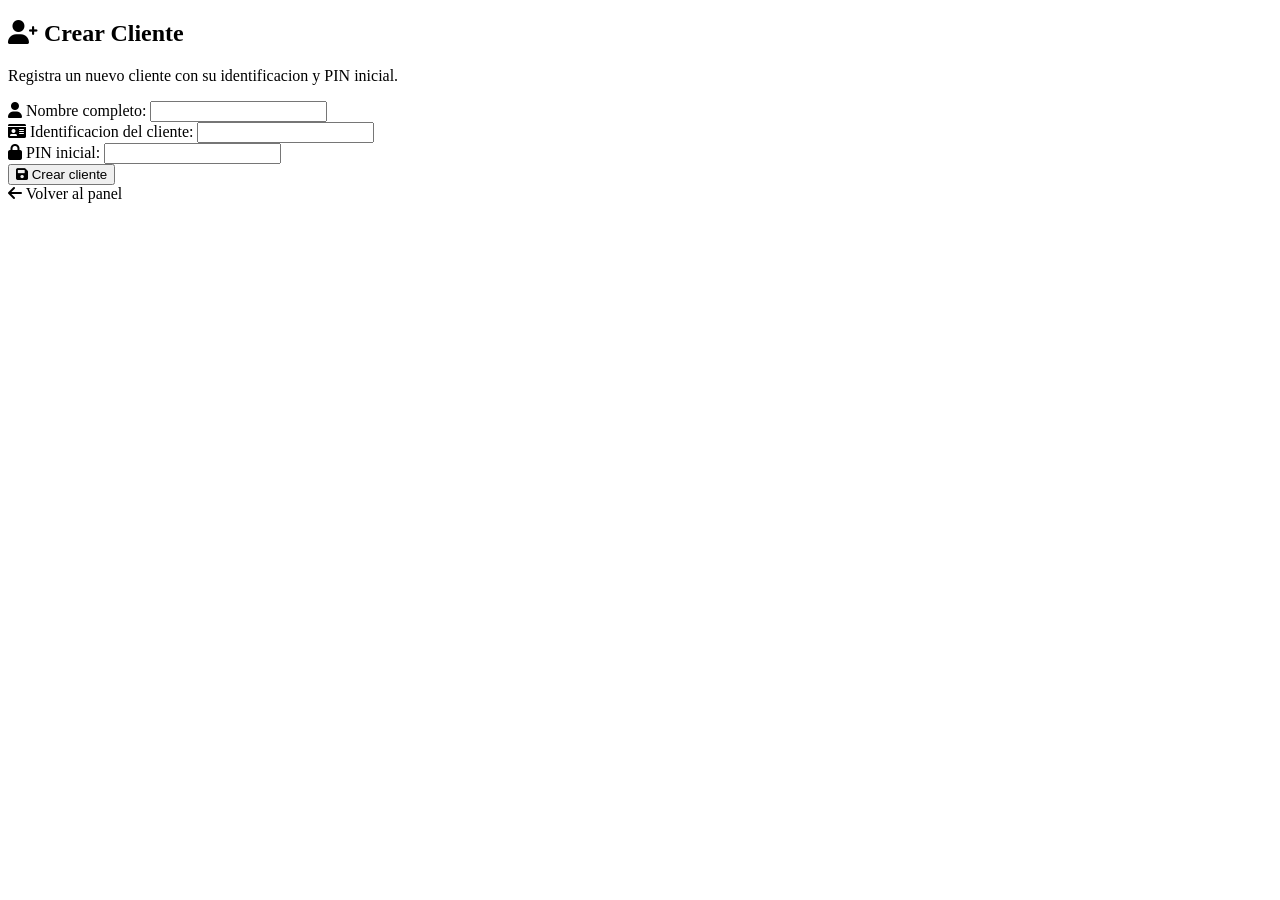
<file: src/main/resources/templates/admin/crear-cliente.html>
<!DOCTYPE html>
<html xmlns:th="http://www.thymeleaf.org">
<head>
    <meta charset="UTF-8">
    <title>Crear Cliente</title>
    <link rel="stylesheet" href="https://cdnjs.cloudflare.com/ajax/libs/font-awesome/6.0.0-beta3/css/all.min.css">
    <link rel="stylesheet" th:href="@{/styles/cajero.css}">
</head>
<body>
<div class="container">
    <div class="admin-panel admin-form-panel">
        <h2><i class="fas fa-user-plus"></i> Crear Cliente</h2>

        <p class="admin-description">Registra un nuevo cliente con su identificacion y PIN inicial.</p>

        <div th:if="${mensaje}" th:class="${error} ? 'mensaje-error' : 'mensaje-exito'" th:text="${mensaje}"></div>

        <form th:action="@{/admin/crear-cliente}" th:object="${cliente}" method="post">
            <div class="form-group">
                <label for="nombre"><i class="fas fa-user"></i> Nombre completo:</label>
                <input type="text" id="nombre" th:field="*{nombre}" required maxlength="120" autocomplete="off">
            </div>

            <div class="form-group">
                <label for="identificacionCliente"><i class="fas fa-id-card"></i> Identificacion del cliente:</label>
                <input type="text" id="identificacionCliente" th:field="*{identificacionCliente}" required maxlength="50" autocomplete="off">
            </div>

            <div class="form-group">
                <label for="pin"><i class="fas fa-lock"></i> PIN inicial:</label>
                <input type="password" id="pin" th:field="*{pin}" required minlength="4" maxlength="6" pattern="[0-9]*" inputmode="numeric">
            </div>

            <button type="submit"><i class="fas fa-save"></i> Crear cliente</button>
        </form>

        <a th:href="@{/admin/}" class="btn-secondary"><i class="fas fa-arrow-left"></i> Volver al panel</a>
    </div>
</div>
</body>
</html>
</file>
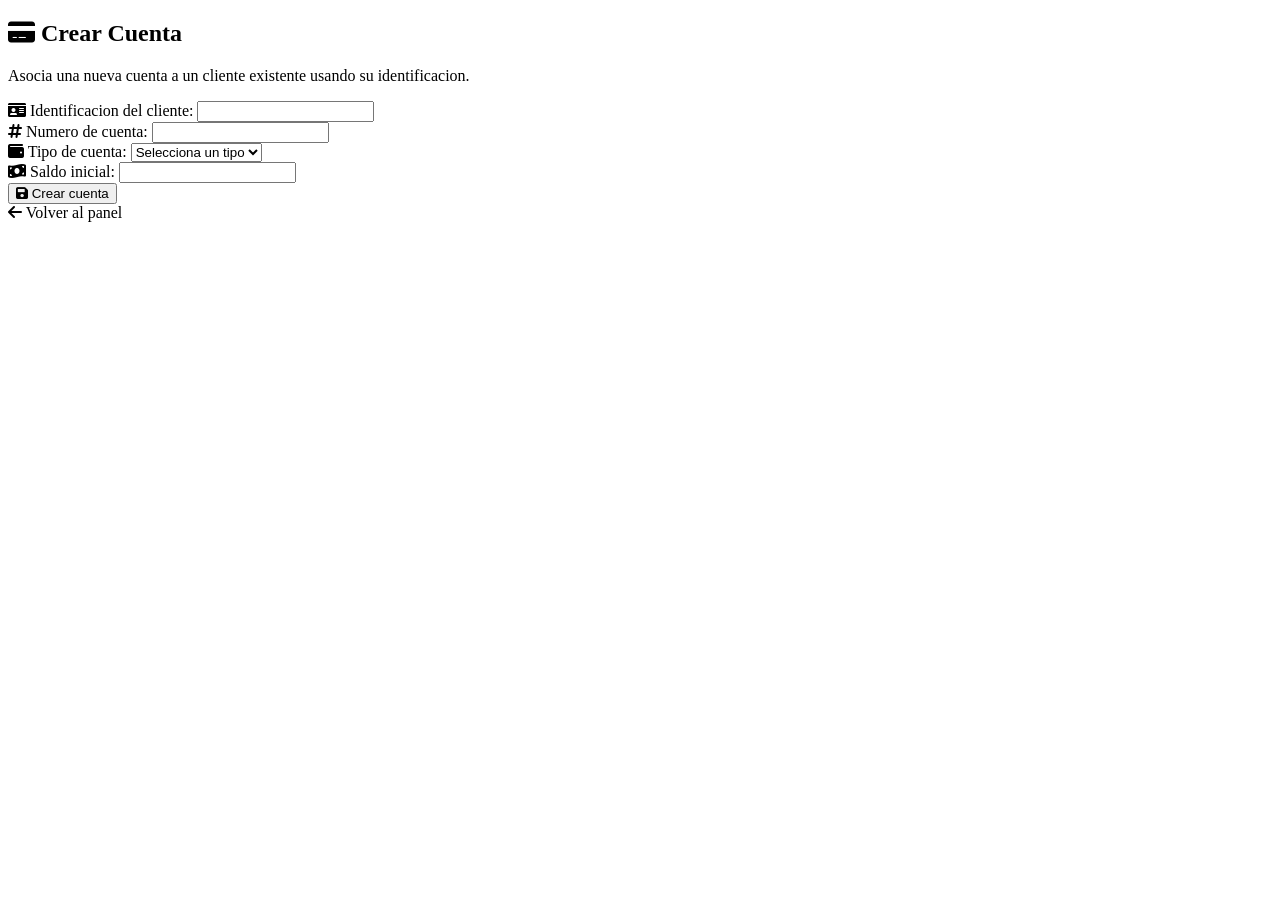
<file: src/main/resources/templates/admin/crear-cuenta.html>
<!DOCTYPE html>
<html xmlns:th="http://www.thymeleaf.org">
<head>
    <meta charset="UTF-8">
    <title>Crear Cuenta</title>
    <link rel="stylesheet" href="https://cdnjs.cloudflare.com/ajax/libs/font-awesome/6.0.0-beta3/css/all.min.css">
    <link rel="stylesheet" th:href="@{/styles/cajero.css}">
</head>
<body>
<div class="container">
    <div class="admin-panel admin-form-panel">
        <h2><i class="fas fa-credit-card"></i> Crear Cuenta</h2>

        <p class="admin-description">Asocia una nueva cuenta a un cliente existente usando su identificacion.</p>

        <div th:if="${mensaje}" th:class="${error} ? 'mensaje-error' : 'mensaje-exito'" th:text="${mensaje}"></div>

        <form th:action="@{/admin/crear-cuenta}" method="post">
            <div class="form-group">
                <label for="identificacionCliente"><i class="fas fa-id-card"></i> Identificacion del cliente:</label>
                <input type="text" id="identificacionCliente" name="identificacionCliente" required maxlength="50" autocomplete="off">
            </div>

            <div class="form-group">
                <label for="numeroCuenta"><i class="fas fa-hashtag"></i> Numero de cuenta:</label>
                <input type="text" id="numeroCuenta" name="numeroCuenta" required maxlength="50" autocomplete="off">
            </div>

            <div class="form-group">
                <label for="tipoCuenta"><i class="fas fa-wallet"></i> Tipo de cuenta:</label>
                <select id="tipoCuenta" name="tipoCuenta" required>
                    <option value="" disabled selected>Selecciona un tipo</option>
                    <option th:each="tipo : ${tiposCuenta}" th:value="${tipo}" th:text="${tipo}"></option>
                </select>
            </div>

            <div class="form-group">
                <label for="saldo"><i class="fas fa-money-bill-wave"></i> Saldo inicial:</label>
                <input type="number" id="saldo" name="saldo" required min="0" step="0.01" inputmode="decimal">
            </div>

            <button type="submit"><i class="fas fa-save"></i> Crear cuenta</button>
        </form>

        <a th:href="@{/admin/}" class="btn-secondary"><i class="fas fa-arrow-left"></i> Volver al panel</a>
    </div>
</div>
</body>
</html>
</file>
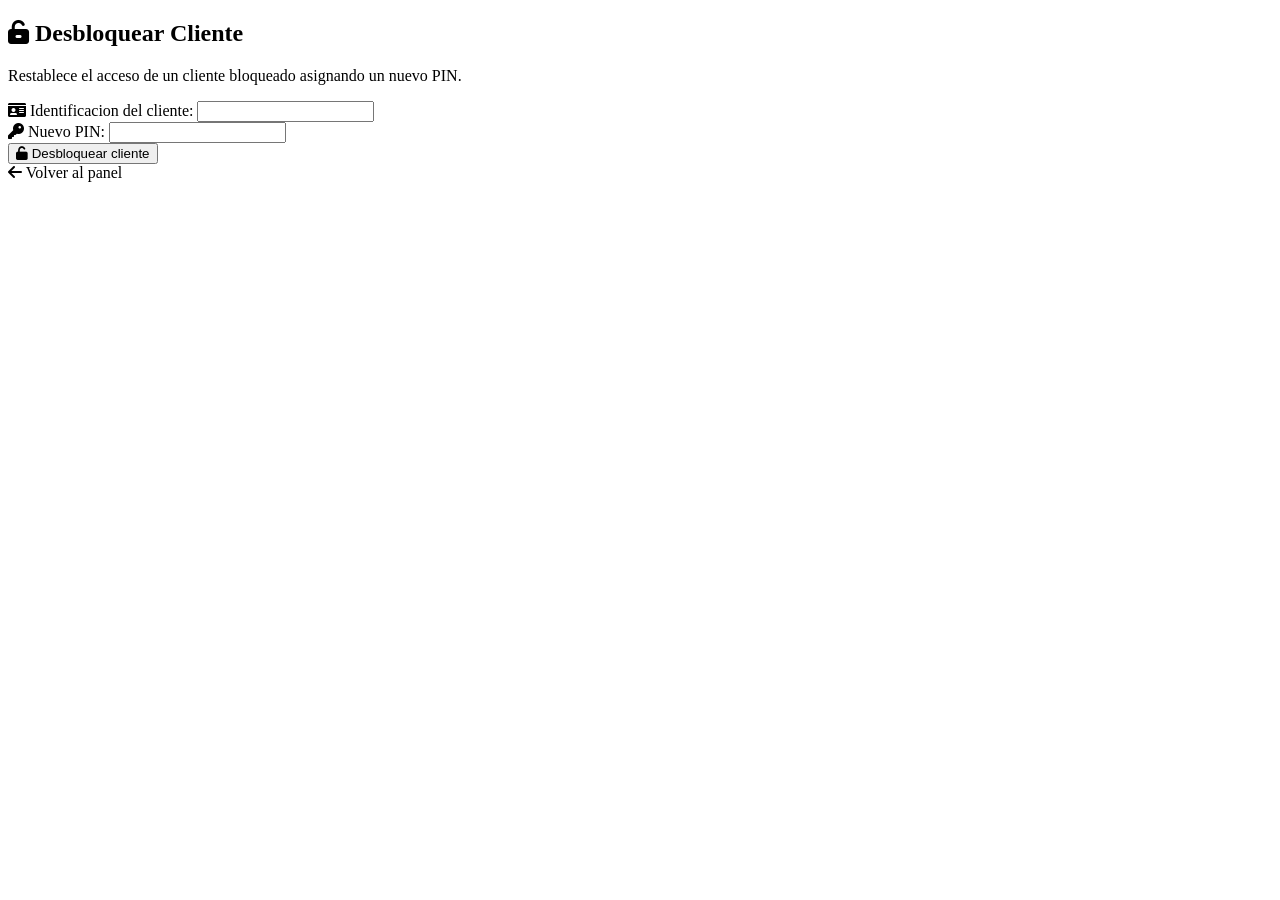
<file: src/main/resources/templates/admin/desbloquear.html>
<!DOCTYPE html>
<html xmlns:th="http://www.thymeleaf.org">
<head>
    <meta charset="UTF-8">
    <title>Desbloquear Cliente</title>
    <link rel="stylesheet" href="https://cdnjs.cloudflare.com/ajax/libs/font-awesome/6.0.0-beta3/css/all.min.css">
    <link rel="stylesheet" th:href="@{/styles/cajero.css}">
</head>
<body>
<div class="container">
    <div class="admin-panel admin-form-panel">
        <h2><i class="fas fa-unlock-alt"></i> Desbloquear Cliente</h2>

        <p class="admin-description">Restablece el acceso de un cliente bloqueado asignando un nuevo PIN.</p>

        <div th:if="${mensaje}" th:class="${error} ? 'mensaje-error' : 'mensaje-exito'" th:text="${mensaje}"></div>

        <form th:action="@{/admin/desbloquear}" method="post">
            <div class="form-group">
                <label for="identificacionCliente"><i class="fas fa-id-card"></i> Identificacion del cliente:</label>
                <input type="text" id="identificacionCliente" name="identificacionCliente" required maxlength="50" autocomplete="off">
            </div>

            <div class="form-group">
                <label for="nuevoPin"><i class="fas fa-key"></i> Nuevo PIN:</label>
                <input type="password" id="nuevoPin" name="nuevoPin" required minlength="4" maxlength="6" pattern="[0-9]*" inputmode="numeric">
            </div>

            <button type="submit"><i class="fas fa-unlock"></i> Desbloquear cliente</button>
        </form>

        <a th:href="@{/admin/}" class="btn-secondary"><i class="fas fa-arrow-left"></i> Volver al panel</a>
    </div>
</div>
</body>
</html>
</file>
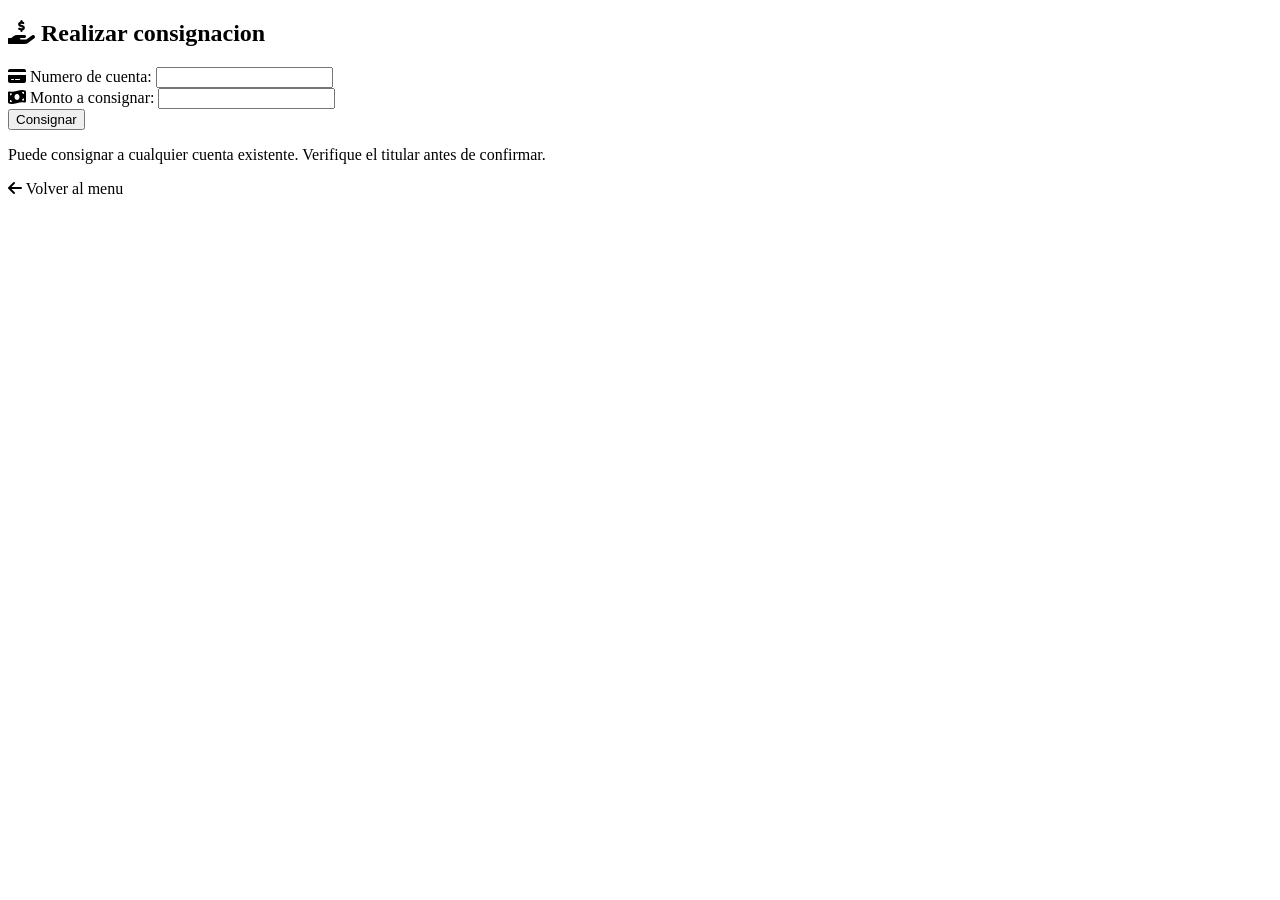
<file: src/main/resources/templates/cajero/consignar.html>
<!DOCTYPE html>
<html xmlns:th="http://www.thymeleaf.org">
<head>
    <title>Consignacion</title>
    <link rel="stylesheet" href="https://cdnjs.cloudflare.com/ajax/libs/font-awesome/6.0.0-beta3/css/all.min.css">
    <link rel="stylesheet" th:href="@{/styles/cajero.css}">
</head>
<body>
<div class="container">
    <h2><i class="fas fa-hand-holding-usd"></i> Realizar consignacion</h2>

    <div th:if="${mensaje}" class="mensaje-exito" th:text="${mensaje}"></div>
    <div th:if="${error}" class="mensaje-error" th:text="${error}"></div>

    <form th:action="@{/cajero/consignar}" method="post">
        <div class="form-group">
            <label for="numeroCuenta"><i class="fas fa-credit-card"></i> Numero de cuenta:</label>
            <input type="text" id="numeroCuenta" name="numeroCuenta" required>
            <span id="titularCuenta" class="helper-text"></span>
        </div>

        <div class="form-group">
            <label for="monto"><i class="fas fa-money-bill-wave"></i> Monto a consignar:</label>
            <input type="number" id="monto" name="monto" step="0.01" min="1" required>
        </div>

        <button type="submit">Consignar</button>
    </form>

    <p>Puede consignar a cualquier cuenta existente. Verifique el titular antes de confirmar.</p>
    <a th:href="@{/cajero/menu}" class="btn-secondary"><i class="fas fa-arrow-left"></i> Volver al menu</a>
</div>

<script th:inline="javascript">
    document.getElementById('numeroCuenta').addEventListener('blur', function() {
        const numero = this.value;
        if (numero) {
            fetch(`/cajero/titular?numero=${numero}`)
                .then(response => response.json())
                .then(data => {
                    const titularSpan = document.getElementById('titularCuenta');
                    if (data.nombre) {
                        titularSpan.textContent = `Titular: ${data.nombre}`;
                        titularSpan.className = 'helper-text valid';
                    } else {
                        titularSpan.textContent = 'Cuenta no encontrada';
                        titularSpan.className = 'helper-text invalid';
                    }
                });
        }
    });
</script>
</body>
</html>
</file>
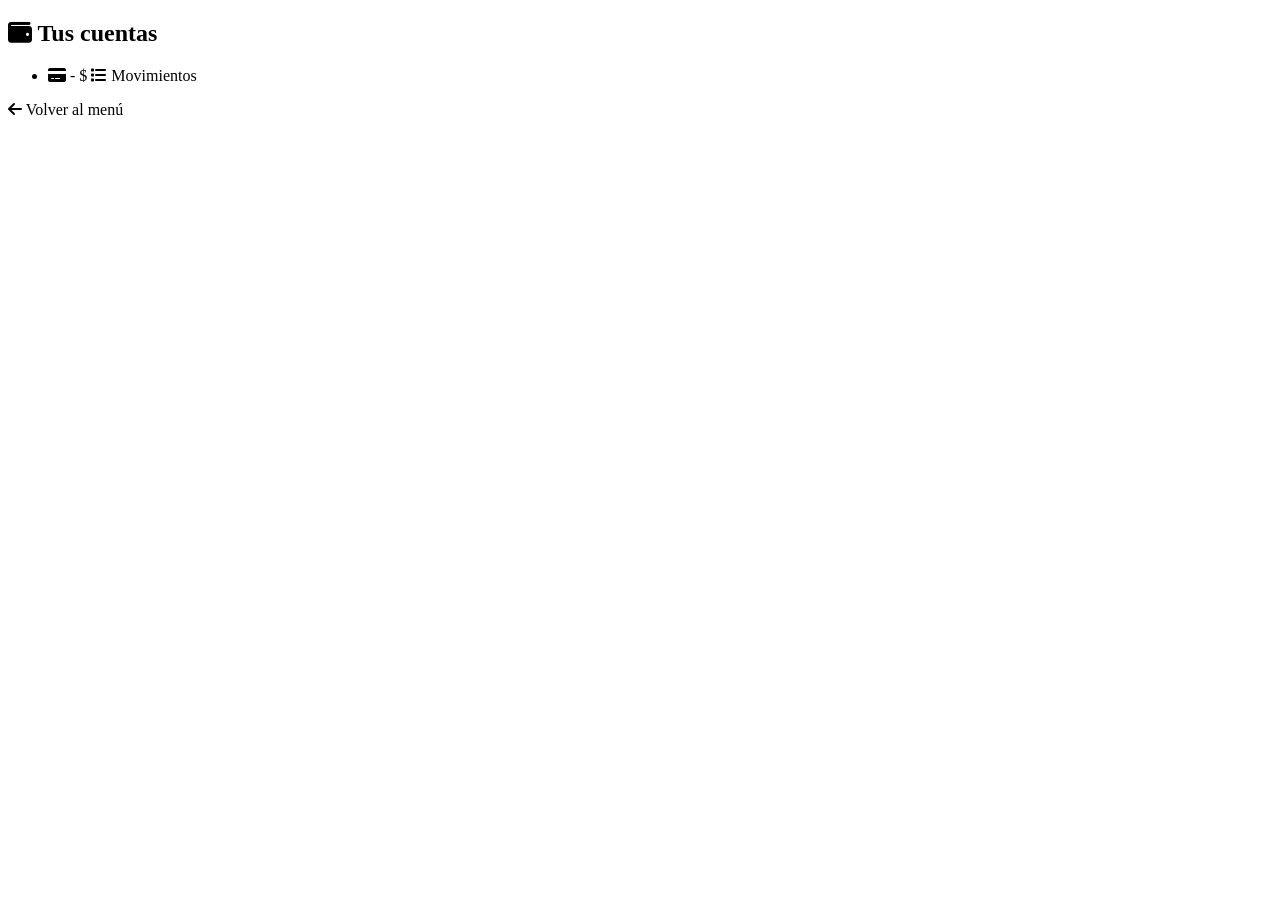
<file: src/main/resources/templates/cajero/consultas.html>
<!DOCTYPE html>
<html xmlns:th="http://www.thymeleaf.org">
<head>
    <title>Tus Cuentas</title>
    <link rel="stylesheet" href="https://cdnjs.cloudflare.com/ajax/libs/font-awesome/6.0.0-beta3/css/all.min.css">
    <link rel="stylesheet" th:href="@{/styles/cajero.css}">
</head>
<body>
<div class="container">
    <h2><i class="fas fa-wallet"></i> Tus cuentas</h2>
    <div th:if="${mensaje}" class="mensaje-exito" th:text="${mensaje}"></div>
    <div th:if="${error}" class="mensaje-error" th:text="${error}"></div>

    <ul class="cuenta-list">
        <li th:each="cuenta : ${cuentas}">
            <span>
                <i class="fas fa-credit-card"></i>
                <span th:text="${cuenta.numeroCuenta}"></span> -
                $<span th:text="${#numbers.formatDecimal(cuenta.saldo, 1, 2)}"></span>
            </span>
            <a th:href="@{'/cajero/movimientos/' + ${cuenta.numeroCuenta}}" class="btn-secondary">
                <i class="fas fa-list"></i> Movimientos
            </a>
        </li>
    </ul>

    <a th:href="@{/cajero/menu}" class="btn-secondary">
        <i class="fas fa-arrow-left"></i> Volver al menú
    </a>
</div>
</body>
</html>
</file>
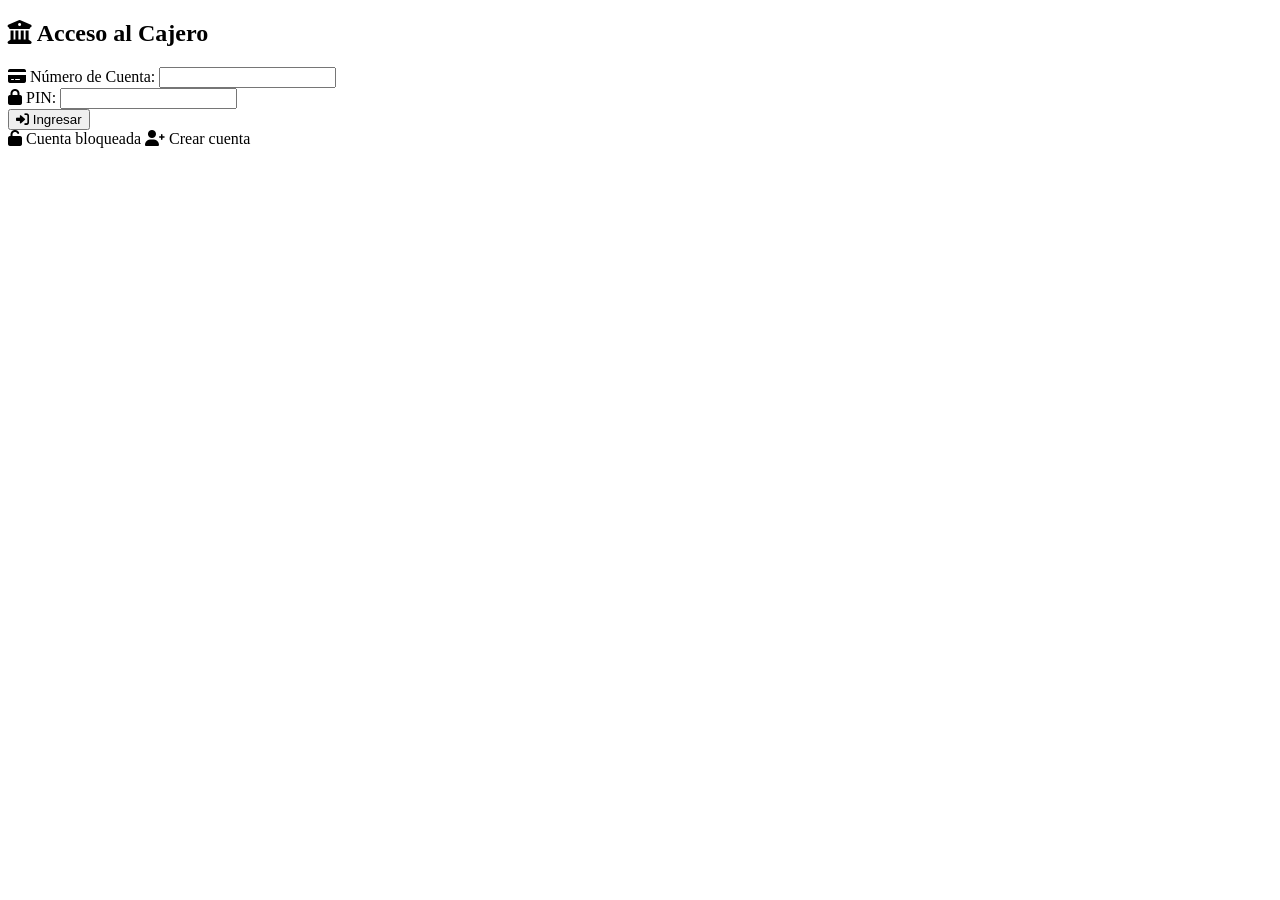
<file: src/main/resources/templates/cajero/login.html>
<!DOCTYPE html>
<html xmlns:th="http://www.thymeleaf.org">
<head>
    <title>Login Cajero</title>
    <link rel="stylesheet" href="https://cdnjs.cloudflare.com/ajax/libs/font-awesome/6.0.0-beta3/css/all.min.css">
    <link rel="stylesheet" th:href="@{/styles/cajero.css}">
</head>
<body>
<div class="container">
    <div class="login-box">
        <h2><i class="fas fa-university"></i> Acceso al Cajero</h2>

        <div th:if="${error}" class="mensaje-error" th:text="${error}"></div>
        <div th:if="${mensaje}" class="mensaje-exito" th:text="${mensaje}"></div>

        <form th:action="@{/cajero/login}" method="post">
            <div class="form-group">
                <label for="numeroCuenta">
                    <i class="fas fa-credit-card"></i> Número de Cuenta:
                </label>
                <input type="text" id="numeroCuenta" name="numeroCuenta"
                       required autocomplete="off">
            </div>

            <div class="form-group">
                <label for="pin">
                    <i class="fas fa-lock"></i> PIN:
                </label>
                <input type="password" id="pin" name="pin"
                       required minlength="4" maxlength="6" pattern="[0-9]*">
            </div>

            <button type="submit"><i class="fas fa-sign-in-alt"></i> Ingresar</button>
        </form>

        <div class="links">
            <a th:href="@{/admin/desbloquear}" class="link">
                <i class="fas fa-unlock"></i> Cuenta bloqueada
            </a>
            <a th:href="@{/admin/crear-cuenta}" class="link">
                <i class="fas fa-user-plus"></i> Crear cuenta
            </a>
        </div>
    </div>
</div>
</body>
</html>
</file>
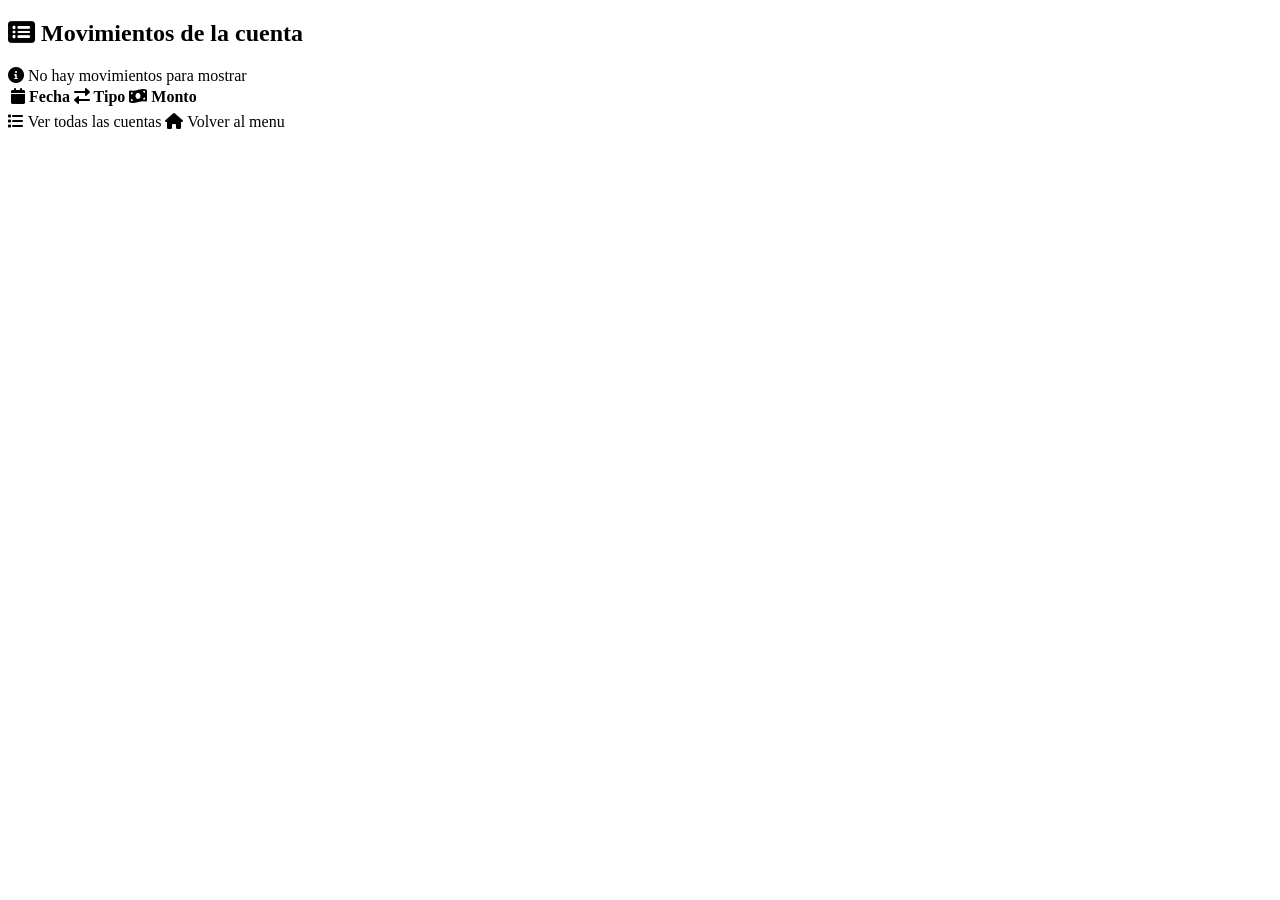
<file: src/main/resources/templates/cajero/movimientos.html>
<!DOCTYPE html>
<html xmlns:th="http://www.thymeleaf.org">
<head>
    <title>Movimientos de cuenta</title>
    <link rel="stylesheet" href="https://cdnjs.cloudflare.com/ajax/libs/font-awesome/6.0.0-beta3/css/all.min.css">
    <link rel="stylesheet" th:href="@{/styles/cajero.css}">
</head>
<body>
<div class="container">
    <h2>
        <i class="fas fa-list-alt"></i>
        Movimientos de la cuenta <span th:text="${numeroCuentaActual}"></span>
    </h2>

    <div th:if="${mensaje}" class="mensaje-exito" th:text="${mensaje}"></div>
    <div th:if="${error}" class="mensaje-error" th:text="${error}"></div>

    <div th:if="${#lists.isEmpty(movimientos)}" class="mensaje-info">
        <i class="fas fa-info-circle"></i> No hay movimientos para mostrar
    </div>

    <div th:unless="${#lists.isEmpty(movimientos)}" class="table-container">
        <table>
            <thead>
            <tr>
                <th><i class="fas fa-calendar"></i> Fecha</th>
                <th><i class="fas fa-exchange-alt"></i> Tipo</th>
                <th><i class="fas fa-money-bill-wave"></i> Monto</th>
            </tr>
            </thead>
            <tbody>
            <tr th:each="mov : ${movimientos}"
                th:with="esSalida=${mov.tipo.name() == 'RETIRO' or mov.monto < 0},
                         etiquetaTipo=${mov.tipo.name() == 'TRANSFERENCIA' ? (mov.monto < 0 ? 'Transferencia enviada' : 'Transferencia recibida') : (mov.tipo.name() == 'CONSIGNACION' ? 'Consignacion' : (mov.tipo.name() == 'RETIRO' ? 'Retiro' : 'Consulta'))}">
                <td th:text="${#temporals.format(mov.fecha, 'dd/MM/yyyy HH:mm')}"></td>
                <td>
                    <span th:class="${esSalida ? 'monto-debito' : 'monto-credito'}">
                        <i th:class="${esSalida ? 'fas fa-minus-circle' : 'fas fa-plus-circle'}"></i>
                        <span th:text="${etiquetaTipo}"></span>
                    </span>
                </td>
                <td th:class="${esSalida ? 'monto-debito' : 'monto-credito'}"
                    th:text="${(esSalida ? '-' : '+') + #numbers.formatDecimal(T(java.lang.Math).abs(mov.monto), 1, 2)}">
                </td>
            </tr>
            </tbody>
        </table>
    </div>

    <div class="botones-navegacion">
        <a th:href="@{/cajero/consultas}" class="btn-secondary">
            <i class="fas fa-list"></i> Ver todas las cuentas
        </a>
        <a th:href="@{/cajero/menu}" class="btn-secondary">
            <i class="fas fa-home"></i> Volver al menu
        </a>
    </div>
</div>
</body>
</html>
</file>
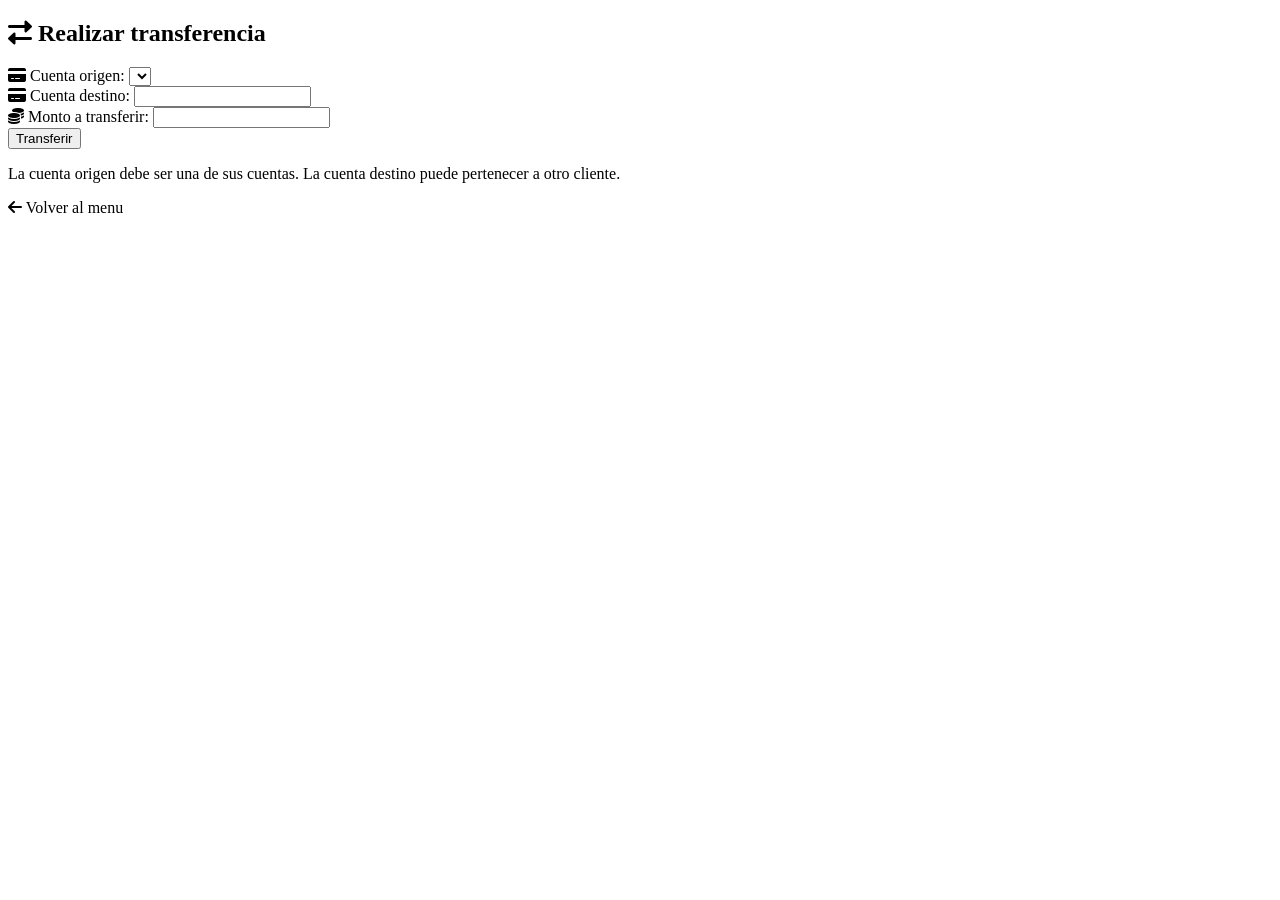
<file: src/main/resources/templates/cajero/transferir.html>
<!DOCTYPE html>
<html xmlns:th="http://www.thymeleaf.org">
<head>
    <title>Transferencia bancaria</title>
    <link rel="stylesheet" href="https://cdnjs.cloudflare.com/ajax/libs/font-awesome/6.0.0-beta3/css/all.min.css">
    <link rel="stylesheet" th:href="@{/styles/cajero.css}">
</head>
<body>
<div class="container">
    <h2><i class="fas fa-exchange-alt"></i> Realizar transferencia</h2>

    <div th:if="${mensaje}" class="mensaje-exito" th:text="${mensaje}"></div>
    <div th:if="${error}" class="mensaje-error" th:text="${error}"></div>

    <form th:action="@{/cajero/transferir}" method="post">
        <div class="form-group">
            <label for="numeroCuentaOrigen"><i class="fas fa-credit-card"></i> Cuenta origen:</label>
            <select name="numeroCuentaOrigen" id="numeroCuentaOrigen" required>
                <option th:each="cuenta : ${cuentasOrigen}"
                        th:value="${cuenta.numeroCuenta}"
                        th:text="${cuenta.numeroCuenta + ' - Saldo: $' + #numbers.formatDecimal(cuenta.saldo, 1, 2)}">
                </option>
            </select>
        </div>

        <div class="form-group">
            <label for="numeroCuentaDestino"><i class="fas fa-credit-card"></i> Cuenta destino:</label>
            <input type="text" id="numeroCuentaDestino" name="numeroCuentaDestino" required>
            <span id="titularDestino" class="helper-text"></span>
        </div>

        <div class="form-group">
            <label for="monto"><i class="fas fa-coins"></i> Monto a transferir:</label>
            <input type="number" id="monto" name="monto" min="1" step="0.01" required>
        </div>

        <button type="submit">Transferir</button>
    </form>

    <p>La cuenta origen debe ser una de sus cuentas. La cuenta destino puede pertenecer a otro cliente.</p>
    <a th:href="@{/cajero/menu}" class="btn-secondary"><i class="fas fa-arrow-left"></i> Volver al menu</a>
</div>

<script th:inline="javascript">
    document.getElementById('numeroCuentaDestino').addEventListener('blur', function() {
        const numero = this.value;
        if (numero) {
            fetch(`/cajero/titular?numero=${numero}`)
                .then(response => response.json())
                .then(data => {
                    const titularSpan = document.getElementById('titularDestino');
                    if (data.nombre) {
                        titularSpan.textContent = `Titular: ${data.nombre}`;
                        titularSpan.className = 'helper-text valid';
                    } else {
                        titularSpan.textContent = 'Cuenta no encontrada';
                        titularSpan.className = 'helper-text invalid';
                    }
                });
        }
    });
</script>
</body>
</html>
</file>
